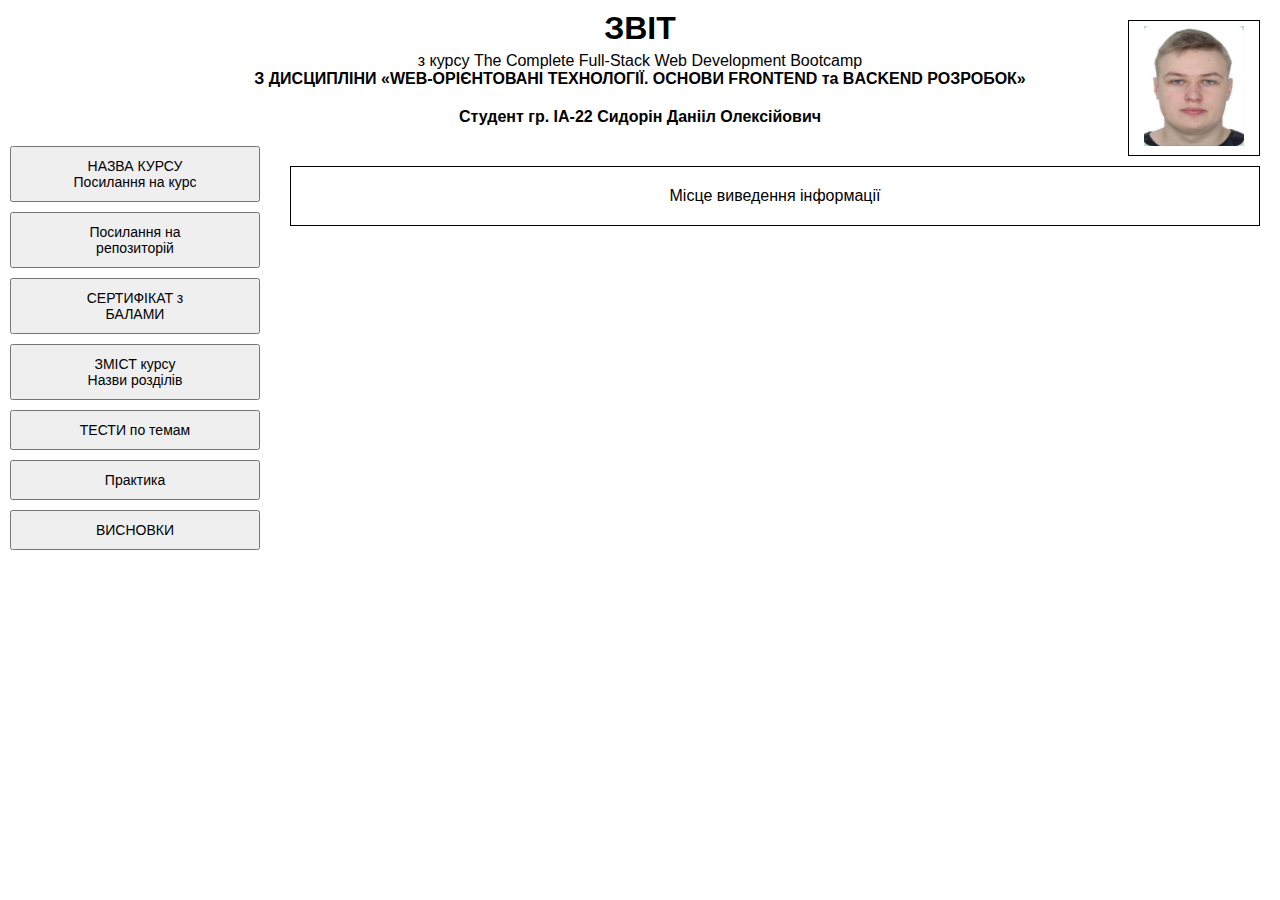
<file: index.html>
<!DOCTYPE html>
<html lang="uk">
<head>
  <link rel="stylesheet" href="style.css">
  <meta charset="UTF-8">
  <title>Звіт з курсу</title>
</head>
<body>

  <div class="header">
    <h1>ЗВІТ</h1>
    <div class="sub">з курсу The Complete Full-Stack Web Development Bootcamp</div>
    <div><b>З ДИСЦИПЛІНИ «WEB-ОРІЄНТОВАНІ ТЕХНОЛОГІЇ. ОСНОВИ FRONTEND та BACKEND РОЗРОБОК»</b></div>
  </div>

  <div class="student-info">
    Студент гр. ІА-22 Сидорін Данііл Олексійович
  </div>

  <div class="photo">
    <img src="img/face.jpg" style="width:100px;height:120px;">
  </div>

  <div class="container">
    <div class="sidebar">
      <button onclick="showContent(1)">НАЗВА КУРСУ<br>Посилання на курс</button>
      <button onclick="showContent(2)">Посилання на<br>репозиторій</button>
      <button onclick="showContent(3)">СЕРТИФІКАТ з<br>БАЛАМИ</button>
      <button onclick="showContent(4)">ЗМІСТ курсу<br>Назви розділів</button>
      <button onclick="showContent(5)">ТЕСТИ по темам</button>
      <button onclick="showContent(6)">Практика</button>
      <button onclick="showContent(7)">ВИСНОВКИ</button>
    </div>

    <div class="content">
      <div id="output">
        Місце виведення інформації
      </div>
    </div>
  </div>

  <script>
    function showContent(num) {
      const content = {
        1: '<b>Назва курсу:</b> The Complete Full-Stack Web Development Bootcamp<br><b>Посилання:</b> <a href="https://ua.udemy.com/course/the-complete-web-development-bootcamp/learn/lecture/12638830#overview">Тут</a>',
        2: '<b>Посилання на репозиторій:</b> <a href="https://github.com/Lepseich/front_courses">Тут</a>',
        3: '<b>Сертифікат з балами: <br> <img src="img/cert.jpg" > <a href="https://ua.udemy.com/certificate/UC-fb943b4c-e9a3-4e6b-b66c-584c6867c4bc/">Посилання</a> </b>',
        4: '<b>Зміст курсу:</b><br>1. HTML/CSS<br>2. JavaScript<br>3. Backend (Node.js)<br>4. API інтеграції<br>5. React.js',
        5: '<b>Тестування:</b><br>Успішно здано 5 тестів з 5-ти <br> <img src="img/quiz1.jpg" alt=""> <br> <img src="img/quiz2.jpg" alt=""> <br> <img src="img/quiz3.jpg" alt=""> <br> <img src="img/quiz4.jpg" alt=""> <br> <img src="img/quiz5.jpg" alt="">' ,
        6: '<b>Практичні завдання: </b><br> <img src="img/code1.jpg"> <br> <img src="img/code2.jpg"> <br> <img src="img/code3.jpg"> <br> <img src="img/code4.jpg"> <br> <img src="img/code5.jpg"> <br> <img src="img/code6.jpg"> <br> <img src="img/code7.jpg"> ',
        7: '<b>Висновки:</b><br>Курс дозволив набути практичні навички веб-розробки.'
      };
      document.getElementById('output').innerHTML = content[num] || 'Немає даних.';
    }
  </script>

</body>
</html>
</file>
<file: style.css>
body {
      font-family: sans-serif;
      margin: 0;
      padding: 0;
    }

    .container {
      display: flex;
    }

    .sidebar {
      width: 250px;
      padding: 10px;
    }

    .sidebar button {
      display: block;
      width: 100%;
      margin: 10px 0;
      padding: 10px;
      font-size: 14px;
      cursor: pointer;
    }

    .content {
      flex: 1;
      padding: 20px;
      text-align: center;
    }

    .header {
      text-align: center;
      padding: 10px;
    }

    .header h1 {
      margin: 0;
    }

    .header .sub {
      margin-top: 5px;
    }

    .student-info {
      margin-top: 10px;
      text-align: center;
      font-weight: bold;
    }

    .photo {
      position: absolute;
      right: 20px;
      top: 20px;
      border: 1px solid black;
      padding: 5px;
      width: 120px;
      text-align: center;
    }

    #output {
      border: 1px solid black;
      /* height: 300px; */
      margin-top: 20px;
      padding: 20px;
      text-align: center;
    }
</file>
